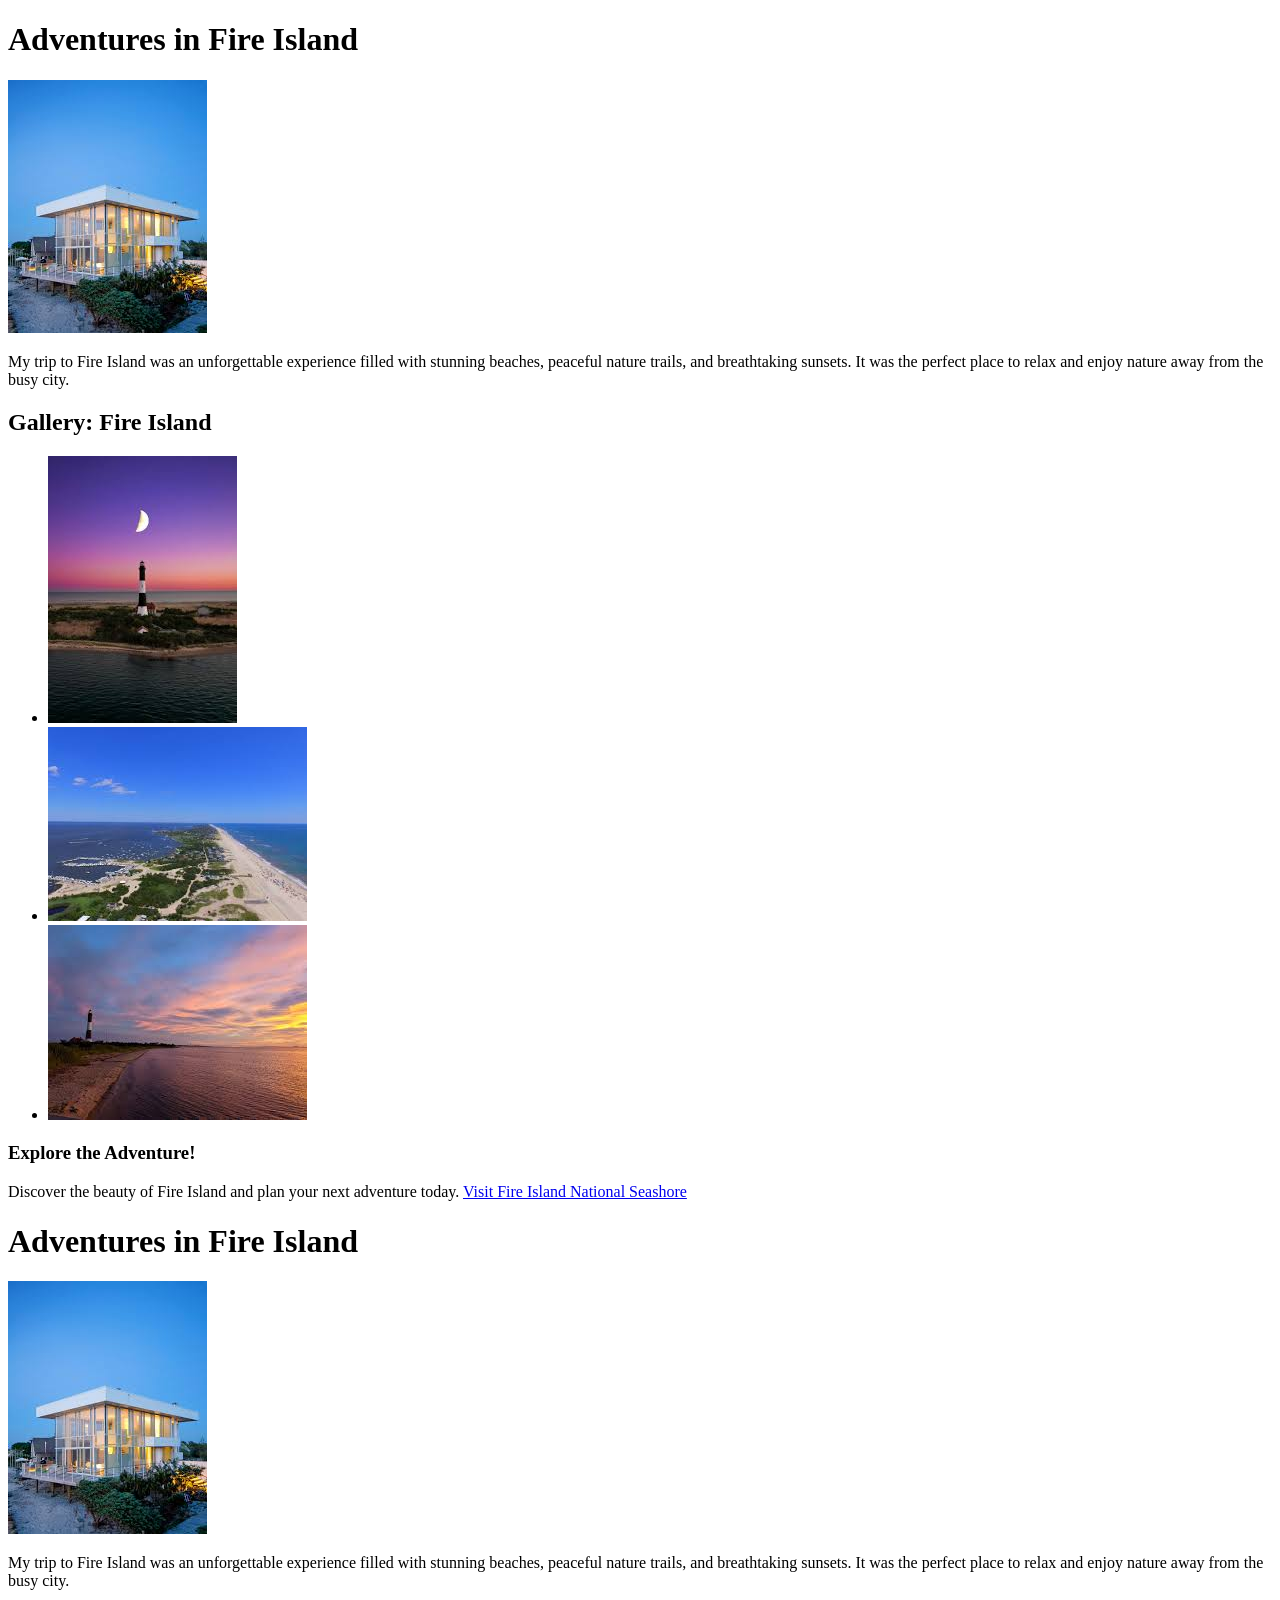
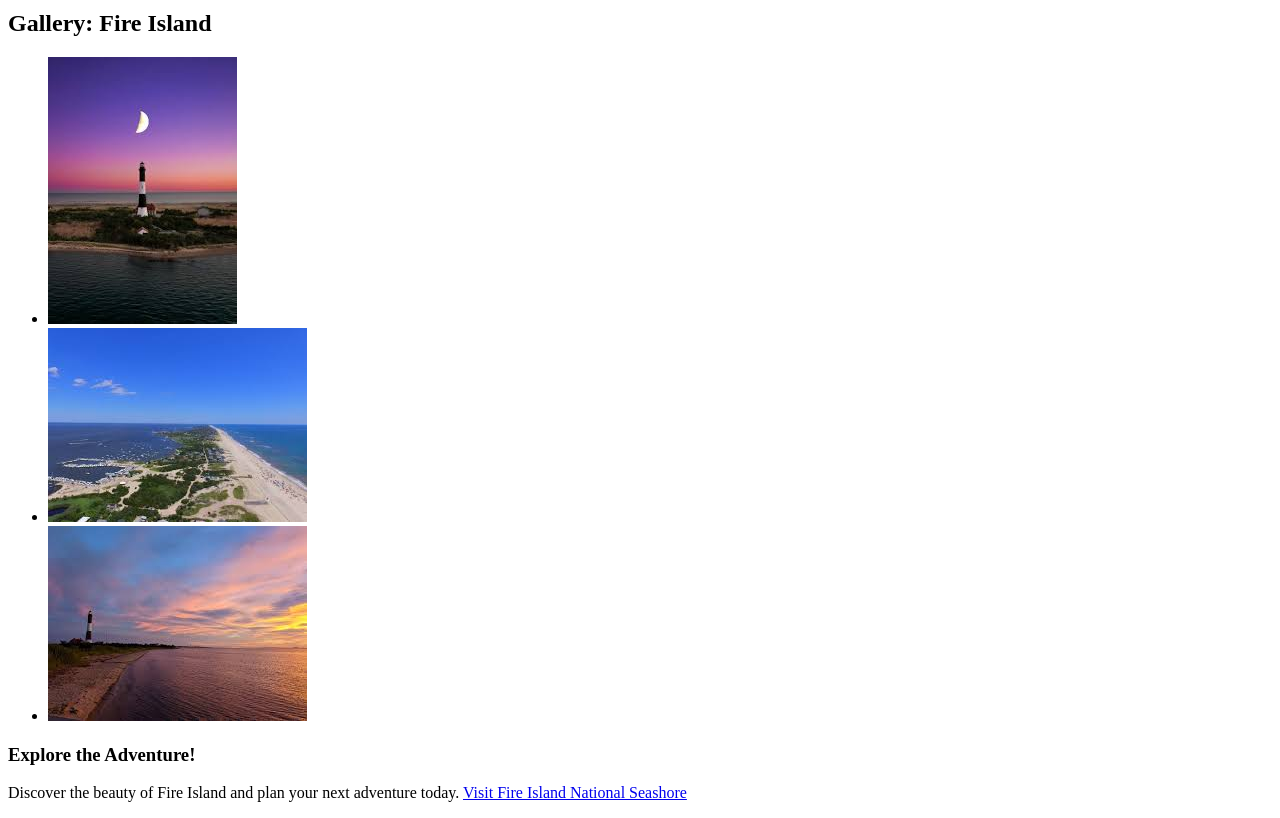
<file: index.html>
<!DOCTYPE html>
<html lang="en">
<head>
    <meta charset="UTF-8">
    <title>Adventures in Fire Island</title>
</head>
<body>

    <!-- Hero Section -->
    <h1>Adventures in Fire Island</h1>
    <img src="images/fire-island.jpg" alt="Beautiful scenery of Fire Island">

    <!-- Blog Post Summary -->
    <p>
        My trip to Fire Island was an unforgettable experience filled with stunning beaches,
        peaceful nature trails, and breathtaking sunsets. It was the perfect place to relax
        and enjoy nature away from the busy city.
    </p>

    <!-- Image Gallery -->
    <h2>Gallery: Fire Island</h2>
    <ul>
        <li><img src="images/lighthouse.jpg" alt="Fire Island Lighthouse"></li>
        <li><img src="images/beach.jpg" alt="Fire Island Beach"></li>
        <li><img src="images/sunset.jpg" alt="Fire Island Sunset"></li>
    </ul>

    <!-- Call to Action -->
    <h3>Explore the Adventure!</h3>
    <p>
        Discover the beauty of Fire Island and plan your next adventure today.
        <a href="https://www.nps.gov/fiis/index.htm">Visit Fire Island National Seashore</a>
    </p>

</body>
</html>
<!DOCTYPE html>
<html lang="en">
<head>
    <meta charset="UTF-8">
    <title>Adventures in Fire Island</title>
</head>
<body>

    <!-- Hero Section -->
    <h1>Adventures in Fire Island</h1>
    <img src="images/fire-island.jpg" alt="Beautiful scenery of Fire Island">

    <!-- Blog Post Summary -->
    <p>
        My trip to Fire Island was an unforgettable experience filled with stunning beaches,
        peaceful nature trails, and breathtaking sunsets. It was the perfect place to relax
        and enjoy nature away from the busy city.
    </p>

    <!-- Image Gallery -->
    <h2>Gallery: Fire Island</h2>
    <ul>
        <li><img src="images/lighthouse.jpg" alt="Fire Island Lighthouse"></li>
        <li><img src="images/beach.jpg" alt="Fire Island Beach"></li>
        <li><img src="images/sunset.jpg" alt="Fire Island Sunset"></li>
    </ul>

    <!-- Call to Action -->
    <h3>Explore the Adventure!</h3>
    <p>
        Discover the beauty of Fire Island and plan your next adventure today.
        <a href="https://www.nps.gov/fiis/index.htm">Visit Fire Island National Seashore</a>
    </p>

</body>
</html>
</file>
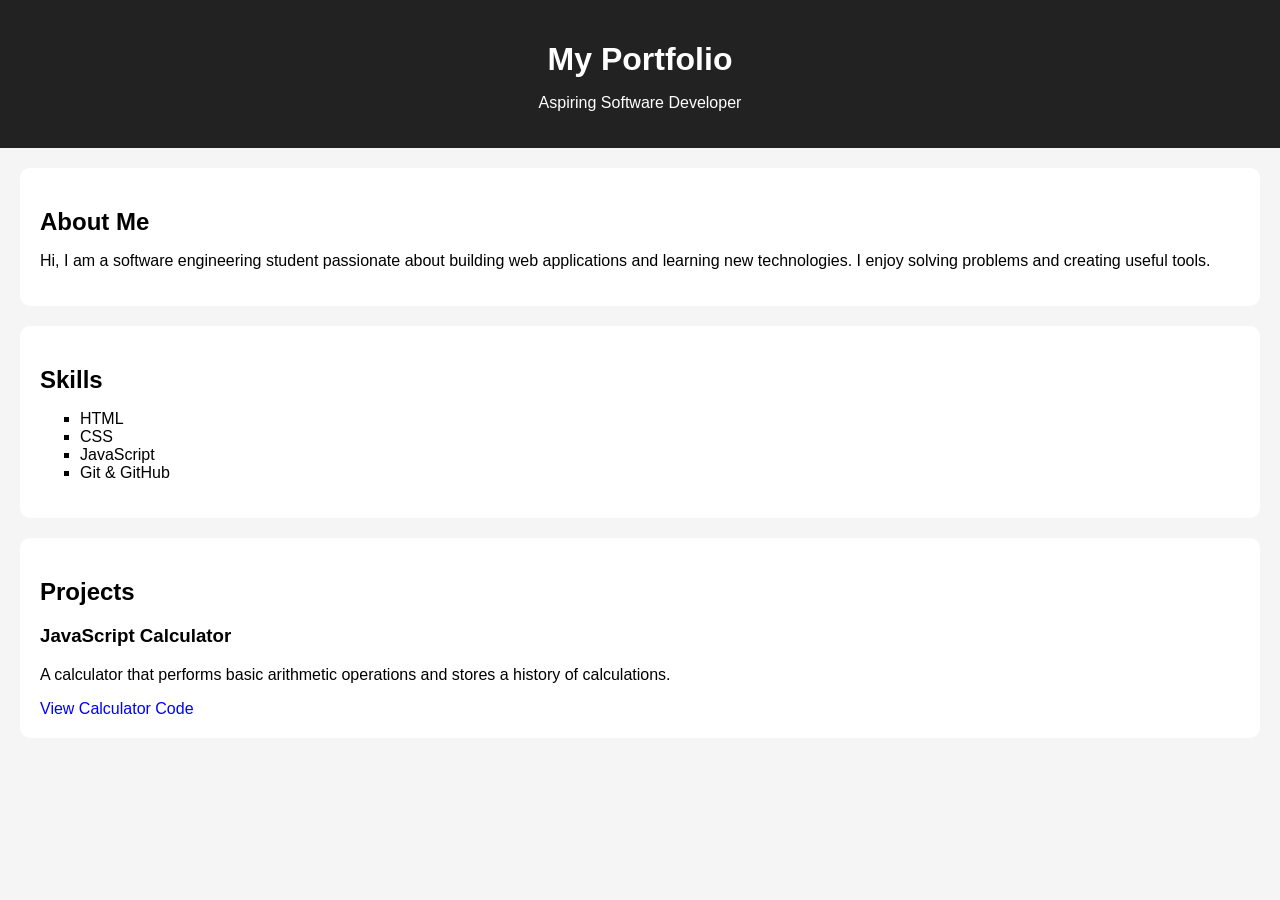
<file: portfolio.html>
<!DOCTYPE html>
<html lang="en">
<head>
    <meta charset="UTF-8">
    <title>My Portfolio</title>
    <link rel="stylesheet" href="style.css">
</head>
<body>

    <!-- Header -->
    <header>
        <h1>My Portfolio</h1>
        <p>Aspiring Software Developer</p>
    </header>

    <!-- About Me -->
    <section>
        <h2>About Me</h2>
        <p>
            Hi, I am a software engineering student passionate about building web applications 
            and learning new technologies. I enjoy solving problems and creating useful tools.
        </p>
    </section>

    <!-- Skills -->
    <section>
        <h2>Skills</h2>
        <ul>
            <li>HTML</li>
            <li>CSS</li>
            <li>JavaScript</li>
            <li>Git & GitHub</li>
        </ul>
    </section>

    <!-- Projects -->
    <section>
        <h2>Projects</h2>

        <h3>JavaScript Calculator</h3>
        <p>
            A calculator that performs basic arithmetic operations and stores a history of calculations.
        </p>

        <a href="calculator.js">View Calculator Code</a>
    </section>

</body>
</html>
</file>
<file: style.css>
body {
    font-family: Arial, sans-serif;
    background-color: #f5f5f5;
    margin: 0;
}

header {
    background-color: #222;
    color: white;
    text-align: center;
    padding: 20px;
}

section {
    background: white;
    margin: 20px;
    padding: 20px;
    border-radius: 10px;
}

h1, h2 {
    margin-bottom: 10px;
}

ul {
    list-style-type: square;
}

a {
    color: blue;
    text-decoration: none;
}

a:hover {
    text-decoration: underline;
}
</file>
